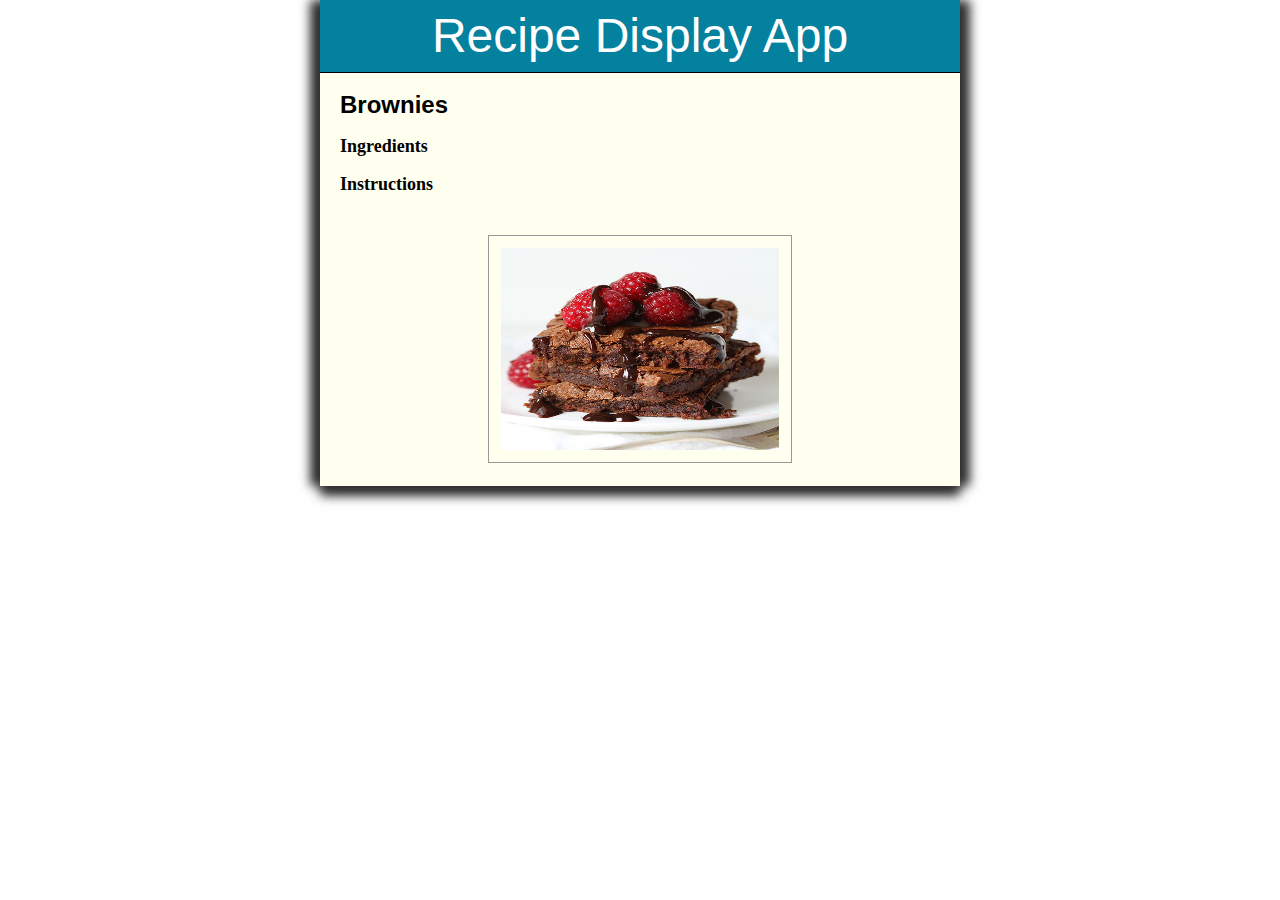
<file: Lesson7_Assignment/index.html>
<!DOCTYPE html>
<html>
<head>
   <!--
      Project Name:  Recipe Display Application
      
      Author: 
      
      Date:   

      Filename: index.html
   -->  
   <meta charset="utf-8" />
   <meta name="viewport" content="width=device-width,initial-scale=1.0">
   <title>Recipe Display Application</title>
   <link rel="stylesheet" href="styles.css" />
   <script src="modernizr.custom.05819.js"></script>
</head>

<body>
   <header>
      <h1>
         Recipe Display App
      </h1>
   </header>

   <article>
      <h2>Brownies</h2>
      <h3>Ingredients</h3>
      <ul class="ingr">
         <li>1 stick butter</li>
         <li>6-1/2 oz 70% dark chocolate</li>
         <li>1/4 t salt</li>
         <li>1/2 t vanilla</li>
         <li>1 c sugar</li>
         <li>2 eggs (at room temperature)</li>
         <li>1/2 c flour</li>
         <li>1 c broken walnuts (optional)</li>
      </ul>
      <h3>Instructions</h3>
      <div class="instr">
         <p>Preheat oven to 325.</p>
         <p>Melt together butter and dark chocolate. Allow to cool to room temperature.</p>
         <p>Mix in salt, vanilla, and sugar.</p>
         <p>Stir in eggs, one at a time.</p>
         <p>Add flour, then stir until almost combined.</p>
         <p>Add walnuts (if using), then stir once or twice.</p>
         <p>Butter and flour an 8 x 8 glass baking dish, then pour batter into dish and jiggle gently to distribute to corners.</p>
         <p>Bake on center rack for 35 minutes, or until a toothpick or sharp knife comes out sticky, with just a few crumbs but not wet.</p>
      </div>
      <br><br>
      <center><img src="brownie.jpg" alt="BrownieApplication" style="width:304px;height:228px;">
      </center>
   </article>

</body>
</html>
</file>
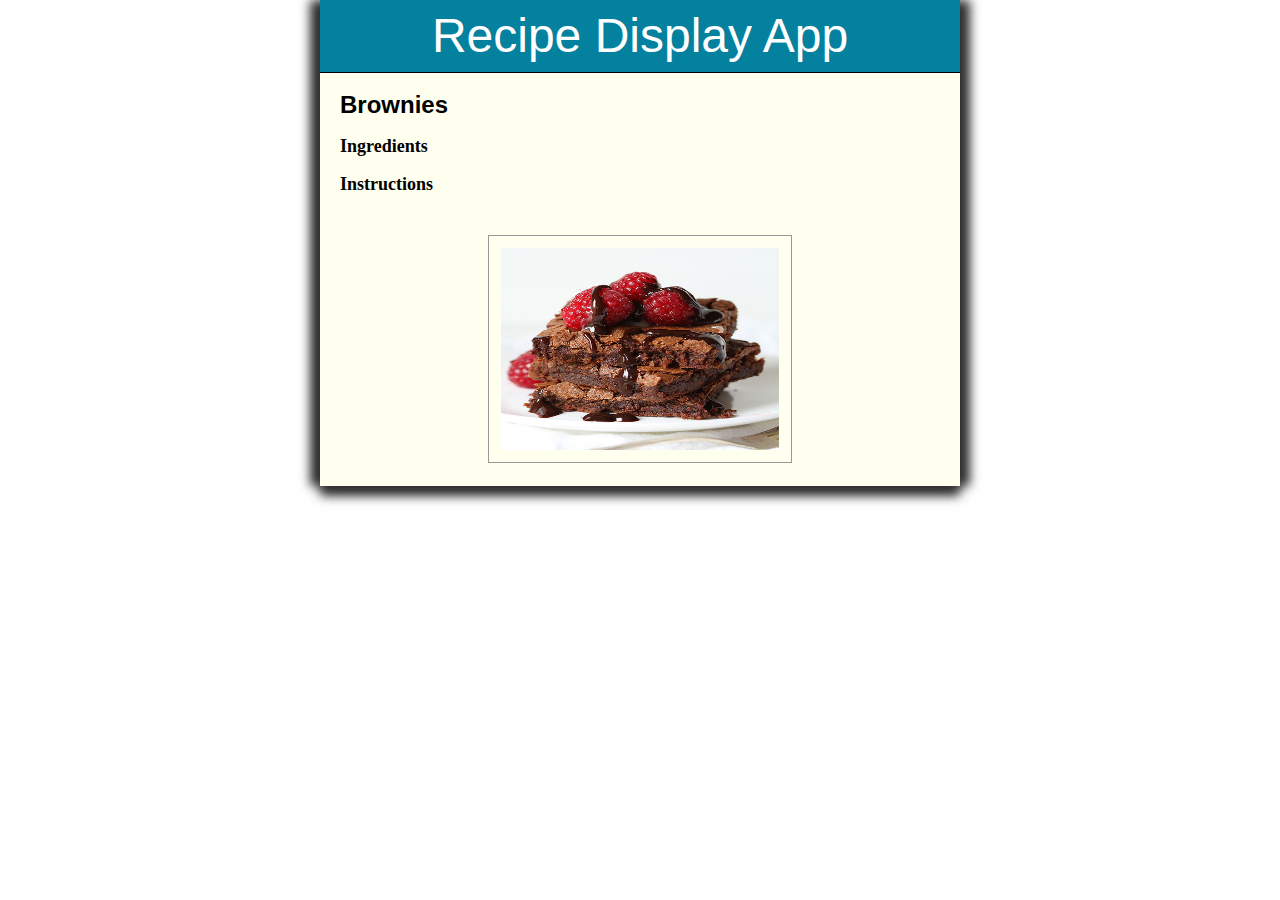
<file: Lesson7_Assignment/index2.html>
<!DOCTYPE html>
<html>
<head>
   <!--
      Project Name:  Recipe Display Application
      
      Author: Michael Hanna
      
      Date:   October 21st, 2016

      Filename: index2.html
   -->  
   <meta charset="utf-8" />
   <meta name="viewport" content="width=device-width,initial-scale=1.0">
   <title>Recipe Display Application</title>
   <link rel="stylesheet" href="styles.css" />
   <script src="modernizr.custom.05819.js"></script>
</head>

<body>
   <header>
      <h1>
         Recipe Display App
      </h1>
   </header>

   <article>
      <h2>Brownies</h2>
      <h3>Ingredients</h3>
      <ul class="ingr">
         <li>1 stick butter</li>
         <li>6-1/2 oz 70% dark chocolate</li>
         <li>1/4 t salt</li>
         <li>1/2 t vanilla</li>
         <li>1 c sugar</li>
         <li>2 eggs (at room temperature)</li>
         <li>1/2 c flour</li>
         <li>1 c broken walnuts (optional)</li>
      </ul>
      <h3>Instructions</h3>
      <div class="instr">
         <p>Preheat oven to 325.</p>
         <p>Melt together butter and dark chocolate. Allow to cool to room temperature.</p>
         <p>Mix in salt, vanilla, and sugar.</p>
         <p>Stir in eggs, one at a time.</p>
         <p>Add flour, then stir until almost combined.</p>
         <p>Add walnuts (if using), then stir once or twice.</p>
         <p>Butter and flour an 8 x 8 glass baking dish, then pour batter into dish and jiggle gently to distribute to corners.</p>
         <p>Bake on center rack for 35 minutes, or until a toothpick or sharp knife comes out sticky, with just a few crumbs but not wet.</p>
      </div>
      <br><br>
      <center><img src="brownie.jpg" alt="BrownieApplication" style="width:304px;height:228px;">
      </center>
   </article>

<script src="jquery-1.11.1.min.js"></script>
<script src="drill4.js"></script>

</body>
</html>
</file>
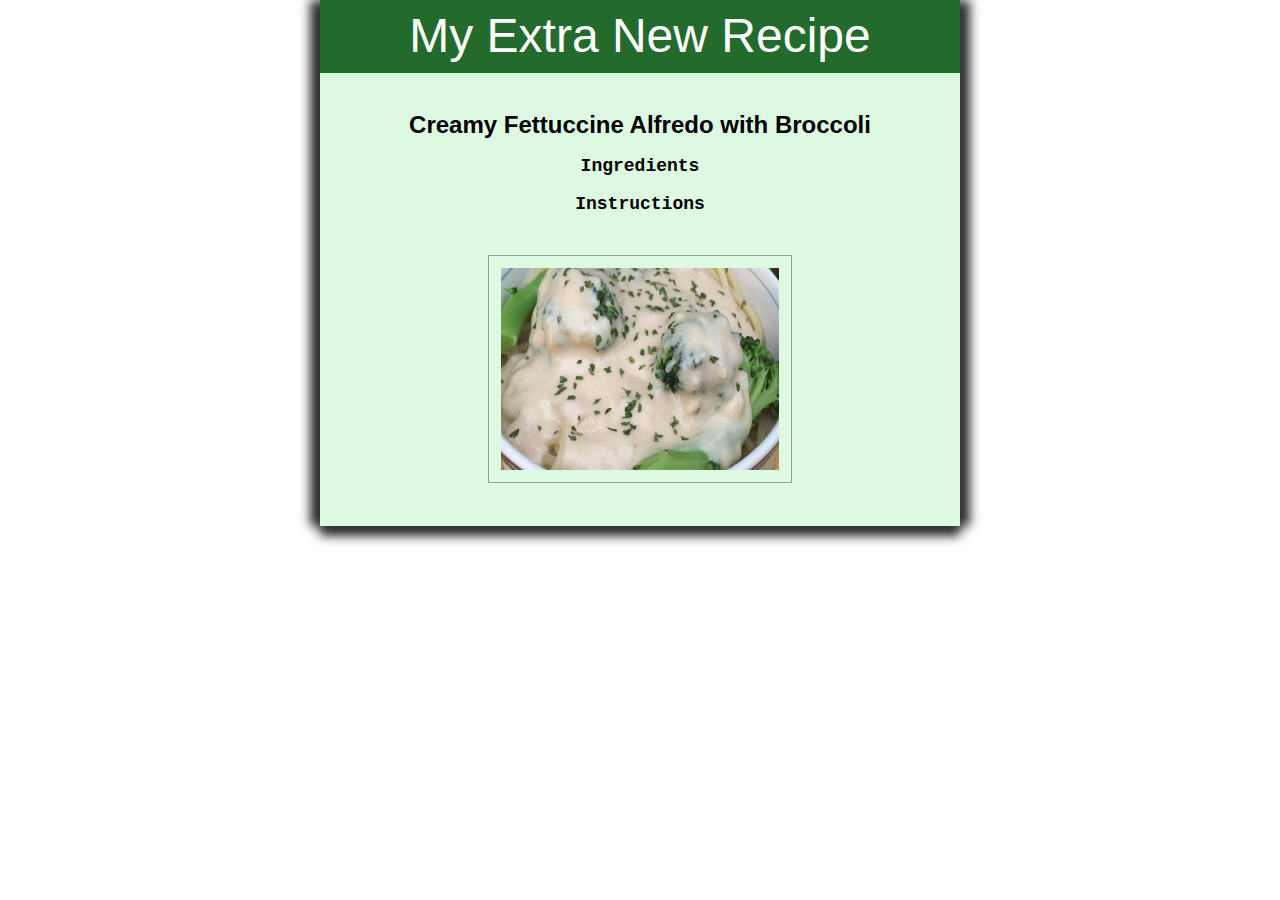
<file: Lesson7_MyRecipe/myRecipe.html>
<!DOCTYPE html>
<html>
<head>
   <!--
      Project Name:  My Extra New Recipe
      
      Author: Michael Hanna
      
      Date:   October 26th, 2016

      Filename: myRecipe.html
   -->  
   <meta charset="utf-8" />
   <meta name="viewport" content="width=device-width,initial-scale=1.0">
   <title>My Extra New Recipe</title>
   <link rel="stylesheet" href="styles.css" />
   <script src="modernizr.custom.05819.js"></script>
</head>

<body>
   <header>
      <h1>
         My Extra New Recipe
      </h1>
   </header>

   <article>
      <h2>Creamy Fettuccine Alfredo with Broccoli</h2>
      <h3>Ingredients</h3>
      <ul class="ingr">
         <li>2 cups broccoli</li>
         <li>1 tablespoon salt</li>
         <li>1 pound fettuccine pasta</li>
         <li>1 (16 ounce) jar of four-cheese Alfredo sauce</li>
         <li>2 tablespoons butter</li>
         <li>1 tablespoon ground black pepper (optional)</li>
         <li>3 tablespoons grated Parmesan cheese or more to taste</li>
         <li>2 tablespoons olive oil</li>
      </ul>
      <h3>Instructions</h3>
      <div class="instr">
         <p>Bring a large pot of water to a bowl. Season the water with salt.</p>
         <p>Heat a large skillet over medium high heat with 1 tablespoon olive oil. Add the broccoli, season with a pinch of salt and pepper.</p>
         <p>Cook the broccoli uncovered for 4 minutes until bright green.</p>
         <p>Add the fettuccine to the water.</p>
         <p>Mix broccoli, Alfredo sauce, butter, and black pepper into pasta using tongs.</p>
         <p>Drain the pasta from the water, then add the cooked pasta to the skillet with the sauce, and toss to coat the noodles.</p>
         <p>Transfer fettuccine Alfredo to a serving bowl and top with Parmesan cheese.</p>
         <p>Add salt and pepper to your liking.  Enjoy!</p>
      </div>
      <br><br>
      <center><img src="alfredo.jpg" alt="Alfredo" style="width:304px;height:228px;">
      </center>
   </article>

<script src="jquery-1.11.1.min.js"></script>
<script src="myRecipe.js"></script>

</body>
</html>
</file>
<file: Lesson7_Assignment/styles.css>
/*    Project Name:  Recipe Display Application
      Filename: styles.css
*/

/* apply a natural box layout model to all elements */
* {
   -moz-box-sizing: border-box;
   -webkit-box-sizing: border-box;
   box-sizing: border-box;
}

/* reset rules */
html, body, div, span, applet, object, iframe,
h1, h2, h3, h4, h5, h6, p, blockquote, pre,
a, abbr, acronym, address, big, cite, code,
del, dfn, em, img, ins, kbd, q, s, samp,
small, strike, strong, sub, sup, tt, var,
b, u, i, center,
dl, dt, dd, ol, ul, li,
fieldset, form, label, legend,
table, caption, tbody, tfoot, thead, tr, th, td,
article, aside, canvas, details, embed, 
figure, figcaption, footer, header, hgroup, 
menu, nav, output, ruby, section, summary,
time, mark, audio, video {
   margin: 0;
   padding: 0;
   border: 0;
   font-size: 100%;
   font: inherit;
   vertical-align: baseline;
}

/* HTML5 display-role reset for older browsers */
article, aside, details, figcaption, figure, 
footer, header, hgroup, menu, nav, section {
   display: block;
}

body {
   line-height: 1;
   max-width: 640px;
   background: white;
   margin: 0 auto;
   font-family: Arial, Helvetica, sans-serif; 
   -webkit-box-shadow: 10px 0px 10px rgba(50, 50, 50, 1),
                       0px 10px 10px rgba(50, 50, 50, 1),
                       -10px 0px 10px rgba(50, 50, 50, 1);
   -moz-box-shadow:    10px 0px 10px rgba(50, 50, 50, 1),
                       0px 10px 10px rgba(50, 50, 50, 1),
                       -10px 0px 10px rgba(50, 50, 50, 1);
   box-shadow:         10px 0px 10px rgba(50, 50, 50, 1),
                       0px 10px 10px rgba(50, 50, 50, 1),
                       -10px 0px 10px rgba(50, 50, 50, 1);
}

ol, ul {
   list-style: none;
}

/* page header */
header {
   background: #04819E;
   width: 100%;
   color: #FFFFFF;
   font-size: 48px;
   text-align: center;
   line-height: 1.5em;
   border-bottom: 1px solid black;
}

/* main content */
article {
   width: 640px;
   text-align: left;
   background: ivory;
   padding: 20px;
}

h2 {
   font-weight: bold;
   font-size: 24px;
}

h3 {
   font-weight: bold;
   font-size: 18px;
   margin: 20px 0 10px 0;
   font-family: "times new roman", times, serif;
}

li, p {
   margin-bottom: 0.5em;
}

.ingr, .instr {
   display: none;
}

img {
 background:transparent;
    padding:12px;
    border:1px solid #999999;
}
</file>
<file: Lesson7_MyRecipe/styles.css>
/*    Project Name:  My Extra New Recipe
      Filename: styles.css
*/

/* apply a natural box layout model to all elements */
* {
   -moz-box-sizing: border-box;
   -webkit-box-sizing: border-box;
   box-sizing: border-box;
}

/* reset rules */
html, body, div, span, applet, object, iframe,
h1, h2, h3, h4, h5, h6, p, blockquote, pre,
a, abbr, acronym, address, big, cite, code,
del, dfn, em, img, ins, kbd, q, s, samp,
small, strike, strong, sub, sup, tt, var,
b, u, i, center,
dl, dt, dd, ol, ul, li,
fieldset, form, label, legend,
table, caption, tbody, tfoot, thead, tr, th, td,
article, aside, canvas, details, embed, 
figure, figcaption, footer, header, hgroup, 
menu, nav, output, ruby, section, summary,
time, mark, audio, video {
   margin: 0;
   padding: 0;
   border: 0;
   font-size: 100%;
   font: inherit;
   vertical-align: baseline;
}

/* HTML5 display-role reset for older browsers */
article, aside, details, figcaption, figure, 
footer, header, hgroup, menu, nav, section {
   display: block;
}

body {
   line-height: 1;
   max-width: 640px;
   background: white;
   margin: 0 auto;
   font-family: Georgia, Helvetica, sans-serif; 
   -webkit-box-shadow: 10px 0px 10px rgba(50, 50, 50, 1),
                       0px 10px 10px rgba(50, 50, 50, 1),
                       -10px 0px 10px rgba(50, 50, 50, 1);
   -moz-box-shadow:    10px 0px 10px rgba(50, 50, 50, 1),
                       0px 10px 10px rgba(50, 50, 50, 1),
                       -10px 0px 10px rgba(50, 50, 50, 1);
   box-shadow:         10px 0px 10px rgba(50, 50, 50, 1),
                       0px 10px 10px rgba(50, 50, 50, 1),
                       -10px 0px 10px rgba(50, 50, 50, 1);
}

ol, ul {
   list-style: none;
}

/* page header */
header {
   background: #236b2c;
   width: 100%;
   color: #FFFFFF;
   font-size: 48px;
   text-align: center;
   line-height: 1.5em;
   border-bottom: 1px solid green;
}

/* main content */
article {
   width: 640px;
   text-align: center;
   background: #def9e2;
   padding: 40px;
}

h2 {
   font-weight: bold;
   font-size: 24px;
}

h3 {
   font-weight: bold;
   font-size: 18px;
   margin: 20px 0 10px 0;
   font-family: "courier", times, serif;
}

li, p {
   margin-bottom: 0.5em;
}

.ingr, .instr {
   display: none;
}

img {
 background:transparent;
    padding:12px;
    border:1px solid #999999;
}
</file>
